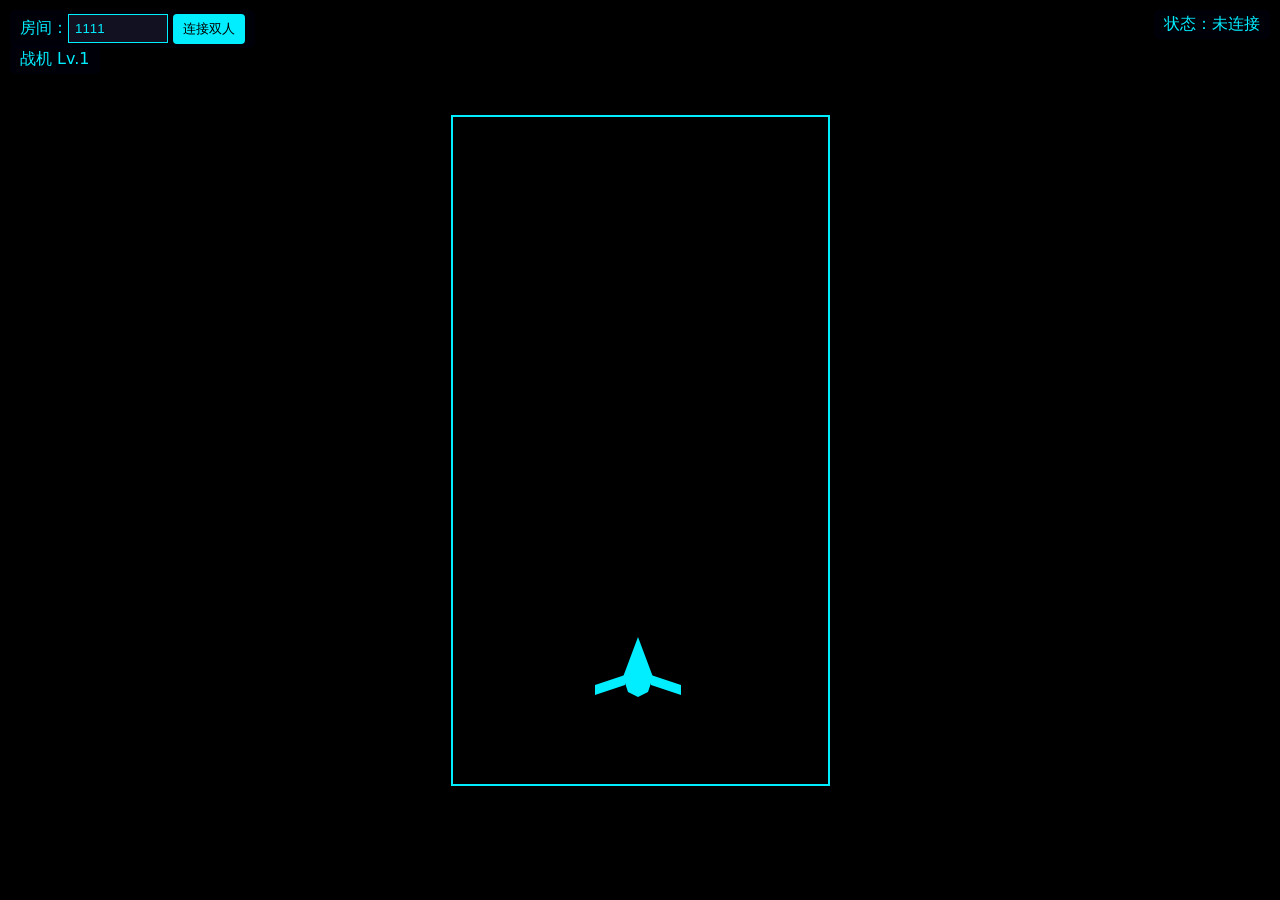
<file: game.html>
<!DOCTYPE html>
<html lang="zh-CN">
<head>
<meta charset="UTF-8">
<meta name="viewport" content="width=device-width, initial-scale=1.0">
<title>太空雷霆战机 - 双人本地联机（终极无错版）</title>
<style>
*{margin:0;padding:0;box-sizing:border-box}
body{
background:#000;color:#fff;font-family:system-ui;
display:flex;justify-content:center;align-items:center;height:100vh;
}
#game{border:2px solid #0ef;background:#000612}
.ui{position:absolute;color:#0ef;background:#0018;padding:4px 10px;border-radius:6px}
#roomUi{top:10px;left:10px}
#roomInput{padding:6px;width:100px;background:#112;color:#0ef;border:1px solid #0ef}
#roomBtn{padding:6px 10px;background:#0ef;color:#000;border:none;border-radius:4px}
#status{top:10px;right:10px}
#levelUi{top:45px;left:10px}
</style>
</head>
<body>

<div class="ui" id="roomUi">
房间：<input id="roomInput" value="1111" maxlength="6">
<button id="roomBtn">连接双人</button>
</div>
<div class="ui" id="status">状态：未连接</div>
<div class="ui" id="levelUi">战机 Lv.1</div>

<canvas id="game" width="375" height="667"></canvas>

<script>
// ============================
// 纯本地联机（无服务器！）
// ============================
const canvas = document.getElementById('game');
const ctx = canvas.getContext('2d');
const roomInput = document.getElementById('roomInput');
const roomBtn = document.getElementById('roomBtn');
const statusText = document.getElementById('status');
const levelUi = document.getElementById('levelUi');

let roomId = "";
let connected = false;
let channel = null;

// 我
let me = {
  id: Math.random().toString(36).slice(2),
  x: 160, y: 520, level:1
};

// 队友
let other = null;
let rainbowOffset = 0;

// ============================
// 本地广播联机（100%无404）
// ============================
function connect() {
  roomId = roomInput.value.trim();
  try {
    if (channel) channel.close();
    channel = new BroadcastChannel(roomId);
    
    channel.onmessage = (e) => {
      if (e.data.from === me.id) return;
      other = e.data;
      connected = true;
      statusText.textContent = "状态：联机成功";
    };
    
    statusText.textContent = "状态：等待队友";
    setInterval(() => {
      channel.postMessage({
        from: me.id,
        x: me.x, y: me.y, level: me.level
      });
    }, 50);
    
  } catch(e) {
    statusText.textContent = "状态：连接失败";
  }
}

// ============================
// 战机绘制（对称+机翼+Lv6流光）
// ============================
function getColor(level) {
  if (level >= 6) {
    rainbowOffset += 2;
    return `hsl(${rainbowOffset % 360}, 100%, 65%)`;
  }
  return "#0ef";
}

function drawJet(x, y, scale, color) {
  ctx.fillStyle = color;
  ctx.beginPath();
  ctx.moveTo(x + 25*scale, y);
  ctx.lineTo(x + 10*scale, y + 40*scale);
  ctx.lineTo(x + 15*scale, y + 55*scale);
  ctx.lineTo(x + 25*scale, y + 60*scale);
  ctx.lineTo(x + 35*scale, y + 55*scale);
  ctx.lineTo(x + 40*scale, y + 40*scale);
  ctx.closePath();
  ctx.fill();

  // 左机翼
  ctx.beginPath();
  ctx.moveTo(x + 12*scale, y + 38*scale);
  ctx.lineTo(x - 18*scale, y + 48*scale);
  ctx.lineTo(x - 18*scale, y + 58*scale);
  ctx.lineTo(x + 12*scale, y + 48*scale);
  ctx.fill();

  // 右机翼
  ctx.beginPath();
  ctx.moveTo(x + 38*scale, y + 38*scale);
  ctx.lineTo(x + 68*scale, y + 48*scale);
  ctx.lineTo(x + 68*scale, y + 58*scale);
  ctx.lineTo(x + 38*scale, y + 48*scale);
  ctx.fill();
}

function drawPlayer(p) {
  if (!p) return;
  const c = getColor(p.level);
  const f = Math.min(4, p.level);

  drawJet(p.x, p.y, 1, c);
  if (f >= 2) { drawJet(p.x-50,p.y+10,0.7,c); drawJet(p.x+50,p.y+10,0.7,c); }
  if (f >= 3) { drawJet(p.x-30,p.y-12,0.6,c); drawJet(p.x+30,p.y-12,0.6,c); }
  if (f >= 4) { drawJet(p.x-65,p.y+20,0.55,c); drawJet(p.x+65,p.y+20,0.55,c); }
}

// ============================
// 控制
// ============================
canvas.addEventListener('mousemove', (e) => {
  const r = canvas.getBoundingClientRect();
  me.x = e.clientX - r.left - 25;
  me.y = e.clientY - r.top - 30;
});

canvas.addEventListener('touchmove', (e) => {
  e.preventDefault();
  const r = canvas.getBoundingClientRect();
  me.x = e.touches[0].clientX - r.left - 25;
  me.y = e.touches[0].clientY - r.top - 30;
});

// ============================
// 自动升级
// ============================
let lvTimer = 0;
function autoLevel() {
  if (me.level >= 10) return;
  lvTimer++;
  if (lvTimer > 200) {
    me.level++;
    levelUi.textContent = `战机 Lv.${me.level}`;
    lvTimer = 0;
  }
}

// ============================
// 主循环
// ============================
function loop() {
  ctx.fillStyle = '#000';
  ctx.fillRect(0,0,375,667);
  
  autoLevel();
  drawPlayer(me);
  drawPlayer(other);
  
  requestAnimationFrame(loop);
}

roomBtn.onclick = connect;
loop();
</script>
</body>
</html>
</file>
